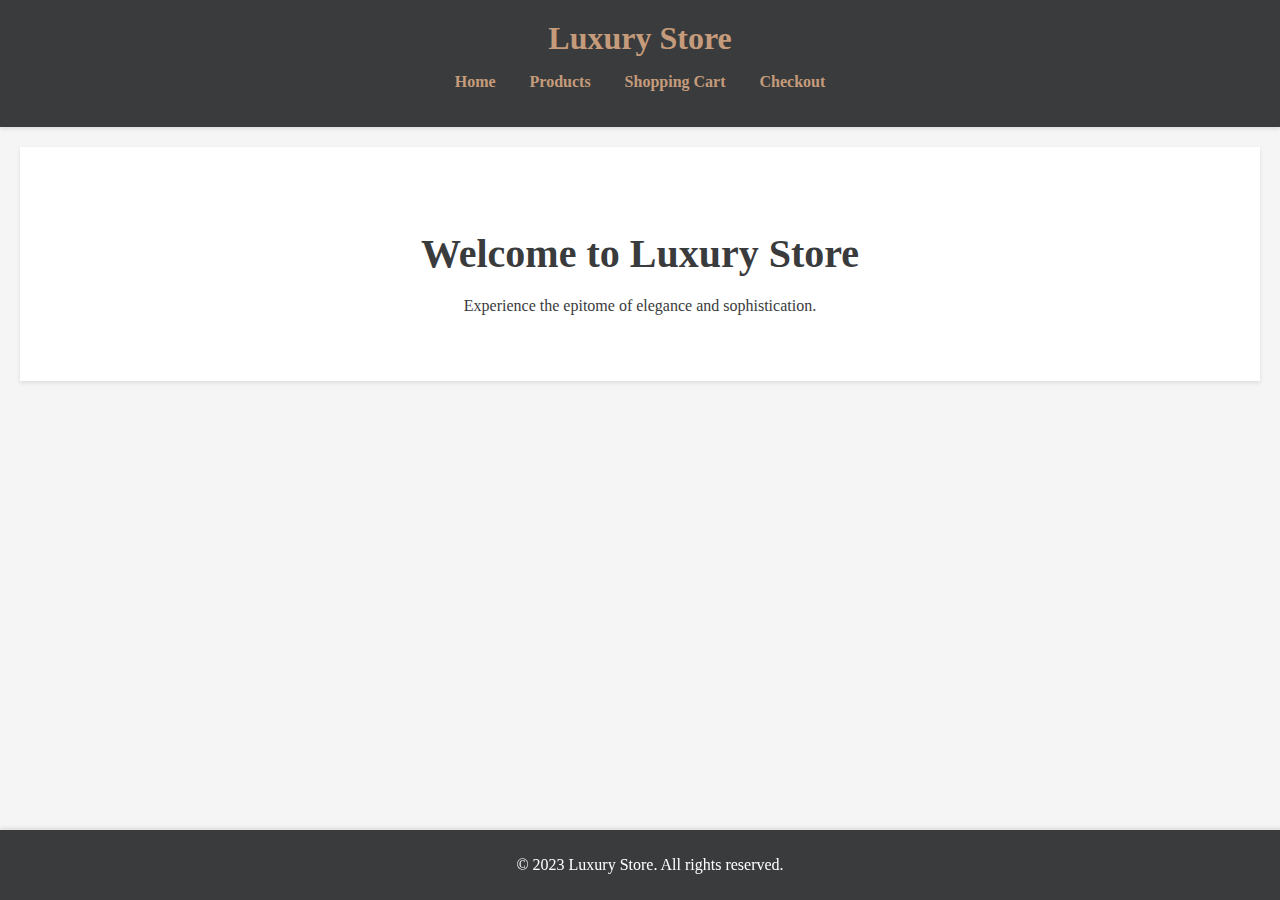
<file: index.html>
<!DOCTYPE html>
<html lang="en">
<head>
    <meta charset="UTF-8">
    <meta name="viewport" content="width=device-width, initial-scale=1.0">
    <title>Luxury Store</title>
    <link rel="stylesheet" href="styles.css">
</head>
<body>
    <header>
        <h1>Luxury Store</h1>
        <nav>
            <ul>
                <li><a href="index.html">Home</a></li>
                <li><a href="products.html">Products</a></li>
                <li><a href="cart.html">Shopping Cart</a></li>
                <li><a href="checkout.html">Checkout</a></li>
            </ul>
        </nav>
    </header>
    <main>
        <section class="hero">
            <h2>Welcome to Luxury Store</h2>
            <p>Experience the epitome of elegance and sophistication.</p>
        </section>
    </main>
    <footer>
        <p>&copy; 2023 Luxury Store. All rights reserved.</p>
    </footer>
</body>
</html>
</file>
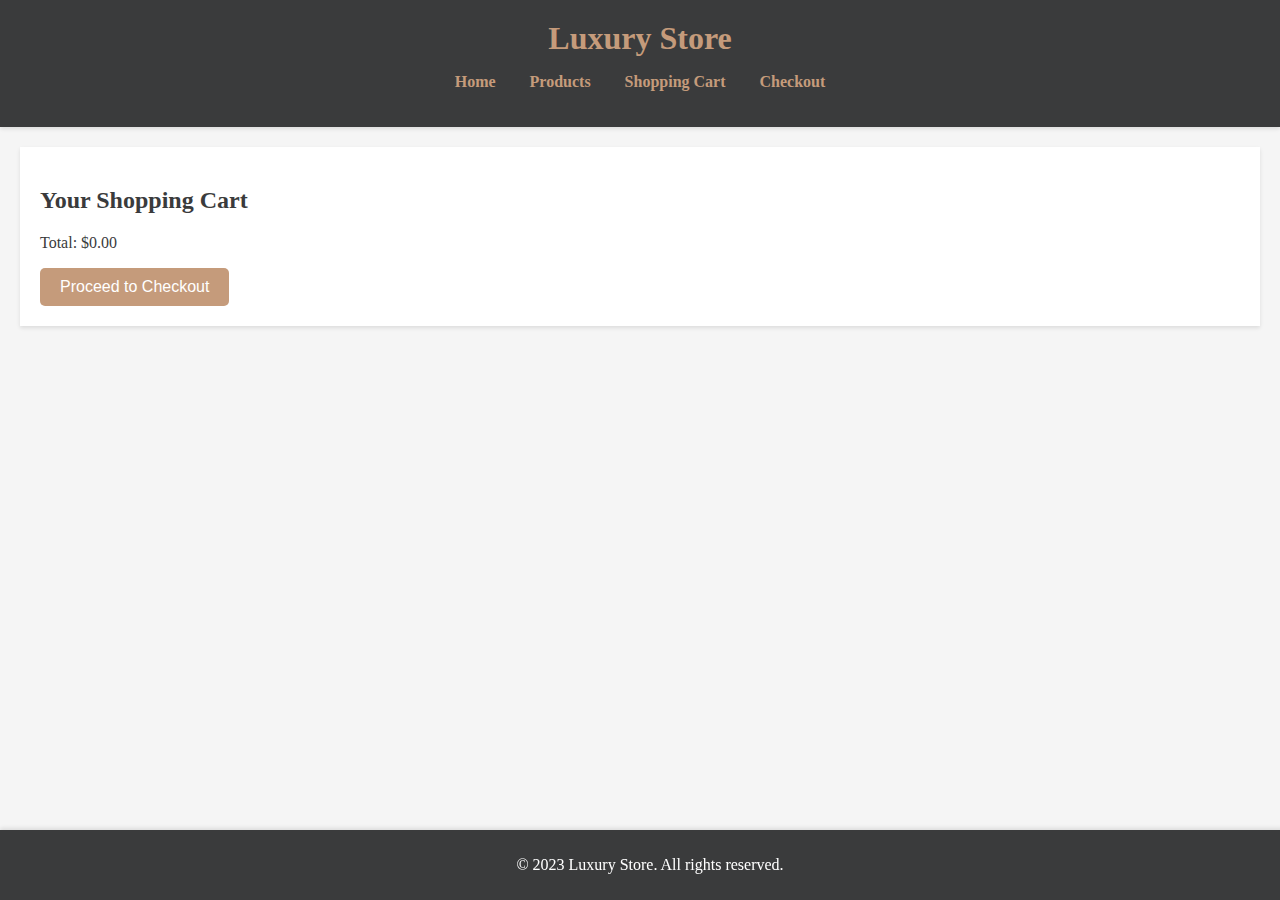
<file: cart.html>
<!DOCTYPE html>
<html lang="en">
<head>
    <meta charset="UTF-8">
    <meta name="viewport" content="width=device-width, initial-scale=1.0">
    <title>Shopping Cart - Luxury Store</title>
    <link rel="stylesheet" href="styles.css">
</head>
<body>
    <header>
        <h1>Luxury Store</h1>
        <nav>
            <ul>
                <li><a href="index.html">Home</a></li>
                <li><a href="products.html">Products</a></li>
                <li><a href="cart.html">Shopping Cart</a></li>
                <li><a href="checkout.html">Checkout</a></li>
            </ul>
        </nav>
    </header>
    <main>
        <section class="cart">
            <h2>Your Shopping Cart</h2>
            <div id="cart-items"></div>
            <p id="cart-total">Total: $0</p>
            <button id="checkout-button">Proceed to Checkout</button>
        </section>
    </main>
    <footer>
        <p>&copy; 2023 Luxury Store. All rights reserved.</p>
    </footer>

    <script>
        document.addEventListener('DOMContentLoaded', function() {
            const cartItemsDiv = document.getElementById('cart-items');
            const cartTotalDiv = document.getElementById('cart-total');
            let cart = JSON.parse(localStorage.getItem('cart')) || [];

            cartItemsDiv.innerHTML = '';
            let total = 0;

            cart.forEach((item, index) => {
                const cartItemDiv = document.createElement('div');
                cartItemDiv.classList.add('cart-item');
                cartItemDiv.innerHTML = `
                    <h3>${item.name}</h3>
                    <p>$${item.price}</p>
                    <button class="remove-from-cart" data-index="${index}">Remove</button>
                `;
                cartItemsDiv.appendChild(cartItemDiv);
                total += parseFloat(item.price);
            });

            cartTotalDiv.textContent = `Total: $${total.toFixed(2)}`;

            const removeButtons = document.querySelectorAll('.remove-from-cart');
            removeButtons.forEach(button => {
                button.addEventListener('click', function() {
                    const index = button.getAttribute('data-index');
                    cart.splice(index, 1);
                    localStorage.setItem('cart', JSON.stringify(cart));
                    location.reload();
                });
            });

            document.getElementById('checkout-button').addEventListener('click', function() {
                window.location.href = 'checkout.html';
            });
        });
    </script>
</body>
</html>
</file>
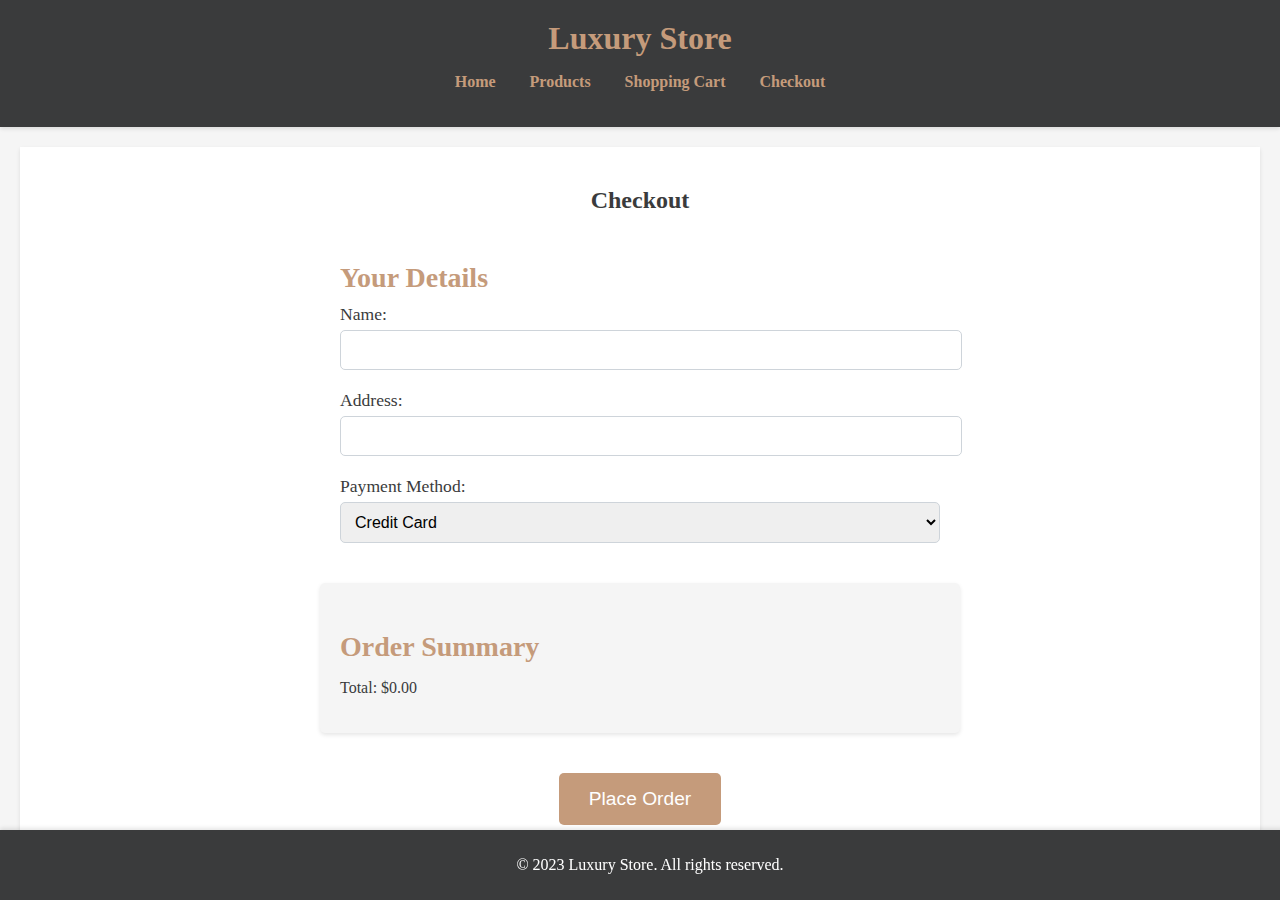
<file: checkout.html>
<!DOCTYPE html>
<html lang="en">
<head>
    <meta charset="UTF-8">
    <meta name="viewport" content="width=device-width, initial-scale=1.0">
    <title>Checkout - Luxury Store</title>
    <link rel="stylesheet" href="styles.css">
</head>
<body>
    <header>
        <h1>Luxury Store</h1>
        <nav>
            <ul>
                <li><a href="index.html">Home</a></li>
                <li><a href="products.html">Products</a></li>
                <li><a href="cart.html">Shopping Cart</a></li>
                <li><a href="checkout.html">Checkout</a></li>
            </ul>
        </nav>
    </header>
    <main>
        <section class="checkout">
            <h2>Checkout</h2>
            <div class="checkout-form">
                <h3>Your Details</h3>
                <form>
                    <label for="name">Name:</label>
                    <input type="text" id="name" name="name" required>
                    <label for="address">Address:</label>
                    <input type="text" id="address" name="address" required>
                    <label for="payment">Payment Method:</label>
                    <select id="payment" name="payment" required>
                        <option value="credit-card">Credit Card</option>
                        <option value="paypal">PayPal</option>
                        <option value="ideal">iDEAL</option>
                        <option value="apple-pay">Apple Pay</option>
                        <option value="google-pay">Google Pay</option>
                        <option value="bank-transfer">Bank Transfer</option>
                    </select>
                </form>
            </div>
            <div class="order-summary">
                <h3>Order Summary</h3>
                <div id="order-items"></div>
                <p id="order-total">Total: $0</p>
            </div>
            <button type="submit" class="place-order-button">Place Order</button>
        </section>
    </main>
    <footer>
        <p>&copy; 2023 Luxury Store. All rights reserved.</p>
    </footer>

    <script>
        document.addEventListener('DOMContentLoaded', function() {
            const orderItemsDiv = document.getElementById('order-items');
            const orderTotalDiv = document.getElementById('order-total');
            let cart = JSON.parse(localStorage.getItem('cart')) || [];

            orderItemsDiv.innerHTML = '';
            let total = 0;

            cart.forEach(item => {
                const orderItemDiv = document.createElement('div');
                orderItemDiv.classList.add('order-item');
                orderItemDiv.innerHTML = `
                    <p><strong>${item.name}</strong> - $${item.price}</p>
                `;
                orderItemsDiv.appendChild(orderItemDiv);
                total += parseFloat(item.price);
            });

            orderTotalDiv.textContent = `Total: $${total.toFixed(2)}`;
        });
    </script>
</body>
</html>
</file>
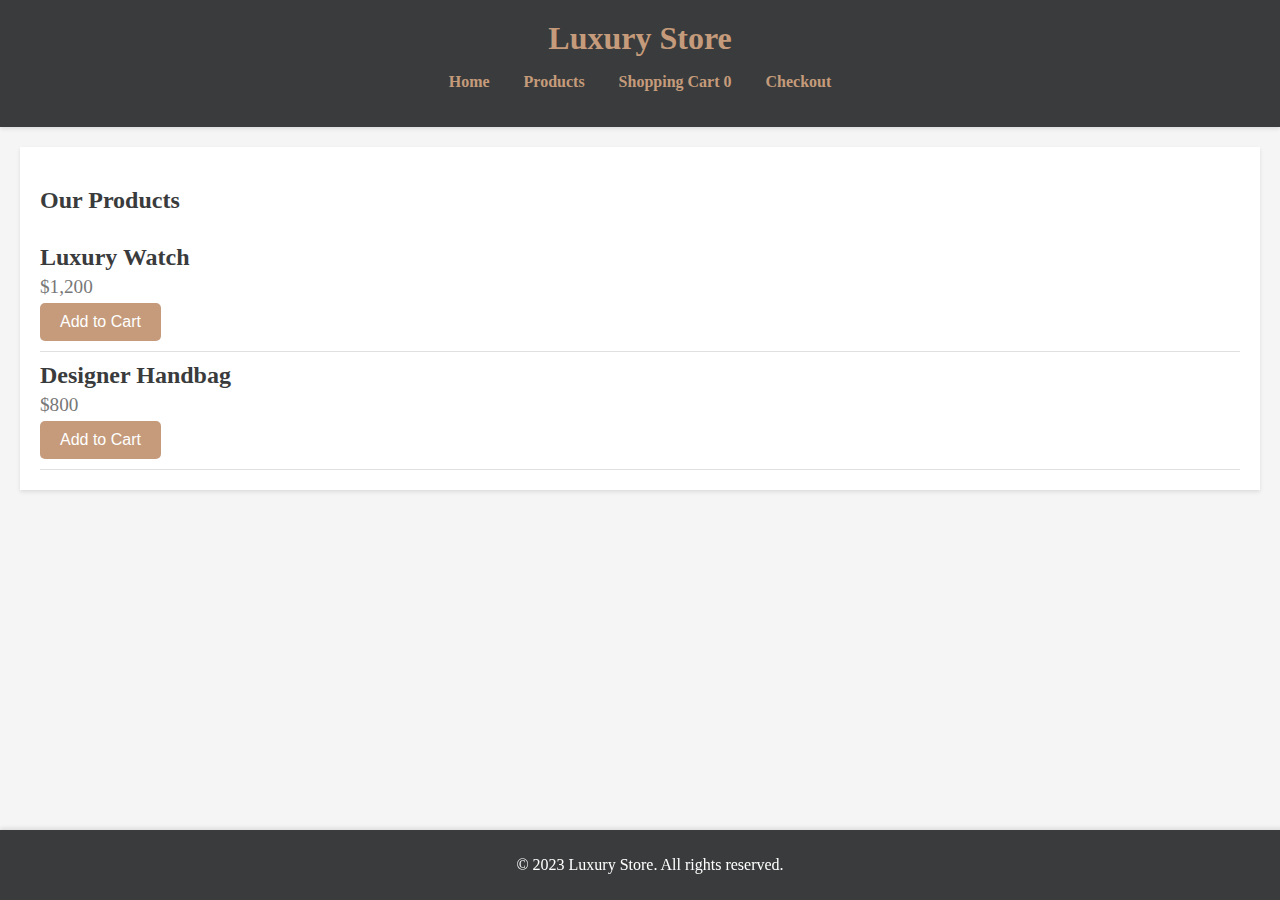
<file: products.html>
<!DOCTYPE html>
<html lang="en">
<head>
    <meta charset="UTF-8">
    <meta name="viewport" content="width=device-width, initial-scale=1.0">
    <title>Products - Luxury Store</title>
    <link rel="stylesheet" href="styles.css">
</head>
<body>
    <header>
        <h1>Luxury Store</h1>
        <nav>
            <ul>
                <li><a href="index.html">Home</a></li>
                <li><a href="products.html">Products</a></li>
                <li>
                    <a href="cart.html">Shopping Cart <span id="cart-count">0</span></a>
                </li>
                <li><a href="checkout.html">Checkout</a></li>
            </ul>
        </nav>
    </header>
    <main>
        <section class="products">
            <h2>Our Products</h2>
            <div class="product-item" data-name="Luxury Watch" data-price="1200">
                <h3>Luxury Watch</h3>
                <p>$1,200</p>
                <button class="add-to-cart">Add to Cart</button>
            </div>
            <div class="product-item" data-name="Designer Handbag" data-price="800">
                <h3>Designer Handbag</h3>
                <p>$800</p>
                <button class="add-to-cart">Add to Cart</button>
            </div>
        </section>
    </main>
    <footer>
        <p>&copy; 2023 Luxury Store. All rights reserved.</p>
    </footer>

    <script>
        document.addEventListener('DOMContentLoaded', function() {
            const cartCountElement = document.getElementById('cart-count');
            const addToCartButtons = document.querySelectorAll('.add-to-cart');

            // Initialize cart count
            let cart = JSON.parse(localStorage.getItem('cart')) || [];
            cartCountElement.textContent = cart.length;

            addToCartButtons.forEach(button => {
                button.addEventListener('click', function() {
                    const productItem = button.parentElement;
                    const name = productItem.getAttribute('data-name');
                    const price = productItem.getAttribute('data-price');

                    // Add item to cart
                    cart.push({ name, price });
                    localStorage.setItem('cart', JSON.stringify(cart));

                    // Update cart count
                    cartCountElement.textContent = cart.length;
                    alert(`${name} added to cart!`);
                });
            });
        });
    </script>
</body>
</html>
</file>
<file: styles.css>
body {
    font-family: 'Georgia', serif;
    background-color: #f5f5f5; /* Soft neutral background */
    color: #333; /* Dark text for readability */
    margin: 0;
    padding: 0;
}

header {
    background-color: #3a3b3c; /* Dark, elegant background */
    box-shadow: 0 2px 4px rgba(0, 0, 0, 0.1);
    padding: 20px;
    text-align: center;
    color: #ffffff; /* White text for contrast */
}

header h1 {
    margin: 0;
    font-size: 2em;
    color: #c59b7b; /* Soft gold for luxury */
}

nav ul {
    list-style: none;
    padding: 0;
}

nav ul li {
    display: inline;
    margin: 0 15px;
}

nav ul li a {
    text-decoration: none;
    color: #c59b7b; /* Soft gold */
    font-weight: bold;
}

main {
    padding: 20px;
}

.hero {
    text-align: center;
    padding: 50px;
    background-color: #ffffff; /* White background for contrast */
    box-shadow: 0 2px 4px rgba(0, 0, 0, 0.1);
    color: #3a3b3c; /* Dark text */
}

.hero h2 {
    font-size: 2.5em;
    margin-bottom: 20px;
    color: #3a3b3c; /* Dark text */
}

.products, .cart, .checkout {
    background-color: #ffffff; /* White background for sections */
    padding: 20px;
    box-shadow: 0 2px 4px rgba(0, 0, 0, 0.1);
    color: #3a3b3c; /* Dark text */
}

.product-item, .cart-item {
    border-bottom: 1px solid #e0e0e0;
    padding: 10px 0;
}

.product-item h3, .cart-item h3 {
    margin: 0;
    font-size: 1.5em;
    color: #3a3b3c; /* Dark text */
}

.product-item p, .cart-item p {
    margin: 5px 0;
    font-size: 1.2em;
    color: #777; /* Soft grey for prices */
}

button {
    background-color: #c59b7b; /* Soft gold */
    color: #ffffff; /* White text */
    border: none;
    padding: 10px 20px;
    font-size: 1em;
    cursor: pointer;
    transition: background-color 0.3s;
    border-radius: 5px;
}

button:hover {
    background-color: #ac8b66; /* Darker gold on hover */
}

footer {
    text-align: center;
    padding: 10px;
    background-color: #3a3b3c; /* Dark background */
    box-shadow: 0 -2px 4px rgba(0, 0, 0, 0.1);
    color: #ffffff; /* White text */
    position: fixed;
    width: 100%;
    bottom: 0;
}

.checkout {
    display: flex;
    flex-direction: column;
    align-items: center;
    padding: 20px;
}

.checkout-form, .order-summary {
    width: 100%;
    max-width: 600px;
    margin-bottom: 20px;
}

.checkout-form h3, .order-summary h3 {
    font-size: 1.75em;
    color: #c59b7b; /* Soft gold */
    margin-bottom: 10px;
}

.checkout-form label {
    display: block;
    margin-bottom: 5px;
    font-size: 1.1em;
    color: #3a3b3c; /* Dark text */
}

.checkout-form input, .checkout-form select {
    width: 100%;
    padding: 10px;
    margin-bottom: 20px;
    border: 1px solid #ced4da;
    border-radius: 5px;
    font-size: 1em;
}

.order-summary {
    background-color: #f5f5f5; /* Soft neutral background */
    padding: 20px;
    border-radius: 5px;
    box-shadow: 0 2px 4px rgba(0, 0, 0, 0.1);
}

.order-item {
    margin-bottom: 10px;
}

.order-item p {
    margin: 0;
    font-size: 1.1em;
    color: #3a3b3c; /* Dark text */
}

.place-order-button {
    background-color: #c59b7b; /* Soft gold */
    color: #ffffff; /* White text */
    border: none;
    padding: 15px 30px;
    font-size: 1.2em;
    cursor: pointer;
    transition: background-color 0.3s;
    border-radius: 5px;
    margin-top: 20px;
    align-self: center; /* Center the button */
}

.place-order-button:hover {
    background-color: #ac8b66; /* Darker gold on hover */
}
</file>
